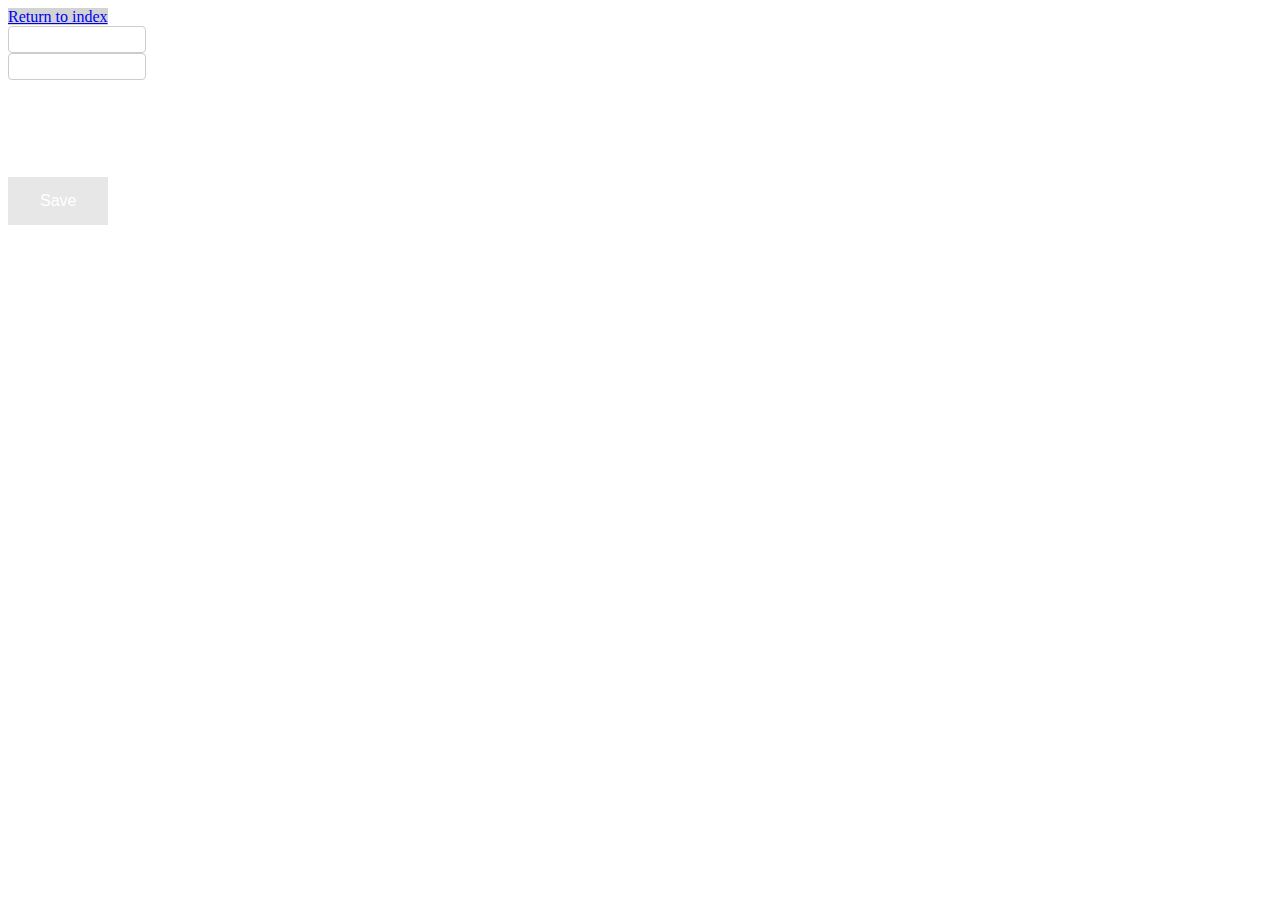
<file: src/main/resources/static/book.html>
<!DOCTYPE html>
<html lang="en">
<head>
    <meta charset="UTF-8">
    <title>Book</title>
    <script src="js/jquery.min.js"></script>
    <script src="js/book.js"></script>
    <link rel="stylesheet" type="text/css" href="css/mystyle.css">
</head>
<body>
<a href="index.html">Return to index</a><br>
<input id="title" type="text"/><br>
<input id="author" type="text"/><br>
<label id="date"></label><br>
<label id="reader"></label><br><br><br>

<div style="margin-top: 5px; margin-left: 5px">
    <div id="selectDiv" style="margin-top: 5px">

    </div>
</div>

<button onclick="myFunction()">Save</button>
</body>
</html>
</file>
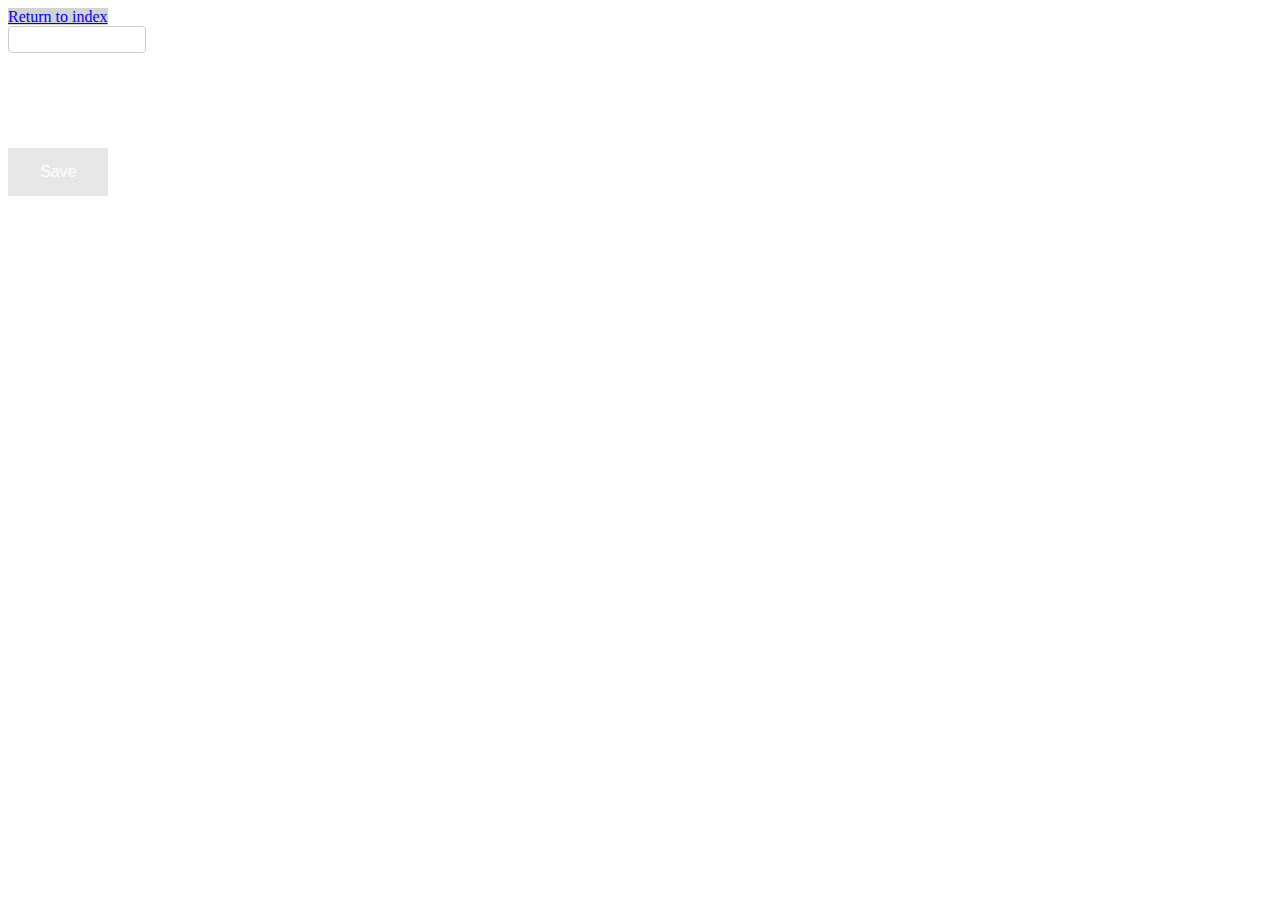
<file: src/main/resources/static/reader.html>
<!DOCTYPE html>
<html lang="en">
<head>
    <meta charset="UTF-8">
    <title>Reader</title>
    <script src="js/jquery.min.js"></script>
    <script src="js/reader.js"></script>
    <link rel="stylesheet" type="text/css" href="css/mystyle.css">
</head>
<body>
<a href="index.html">Return to index</a><br>
<input id="name" type="text"/>
<br><br><br>
<div style="margin-top: 5px; margin-left: 5px">
    <div id="tableDiv" style="margin-top: 5px">

    </div>
</div>
<br><br><br>
<button onclick="myFunction()">Save</button>
</body>
</html>
</file>
<file: src/main/resources/static/css/mystyle.css>
table {
    border-collapse: collapse;
    width: 100%;
}

th, td {
    text-align: left;
    padding: 8px;
}

tr:nth-child(even) {
    background-color: #f2f2f2
}

th {
    background-color: #4CAF50;
    color: white;
}

input[type=text], select, textarea {
    width: 10%;
    padding: 5px;
    border: 1px solid #ccc;
    border-radius: 4px;
    resize: vertical;
}

button {
    background-color: #e7e7e7;
    border: none;
    color: white;
    padding: 15px 32px;
    text-align: center;
    text-decoration: none;
    display: inline-block;
    font-size: 16px;
}

label {
    padding: 12px 12px 12px 0;
    display: inline-block;
}
a:link {
    background-color: lightgrey;
}

a:hover {
    background-color: slategray;
}

a:active {
    background-color: red;
}
</file>
